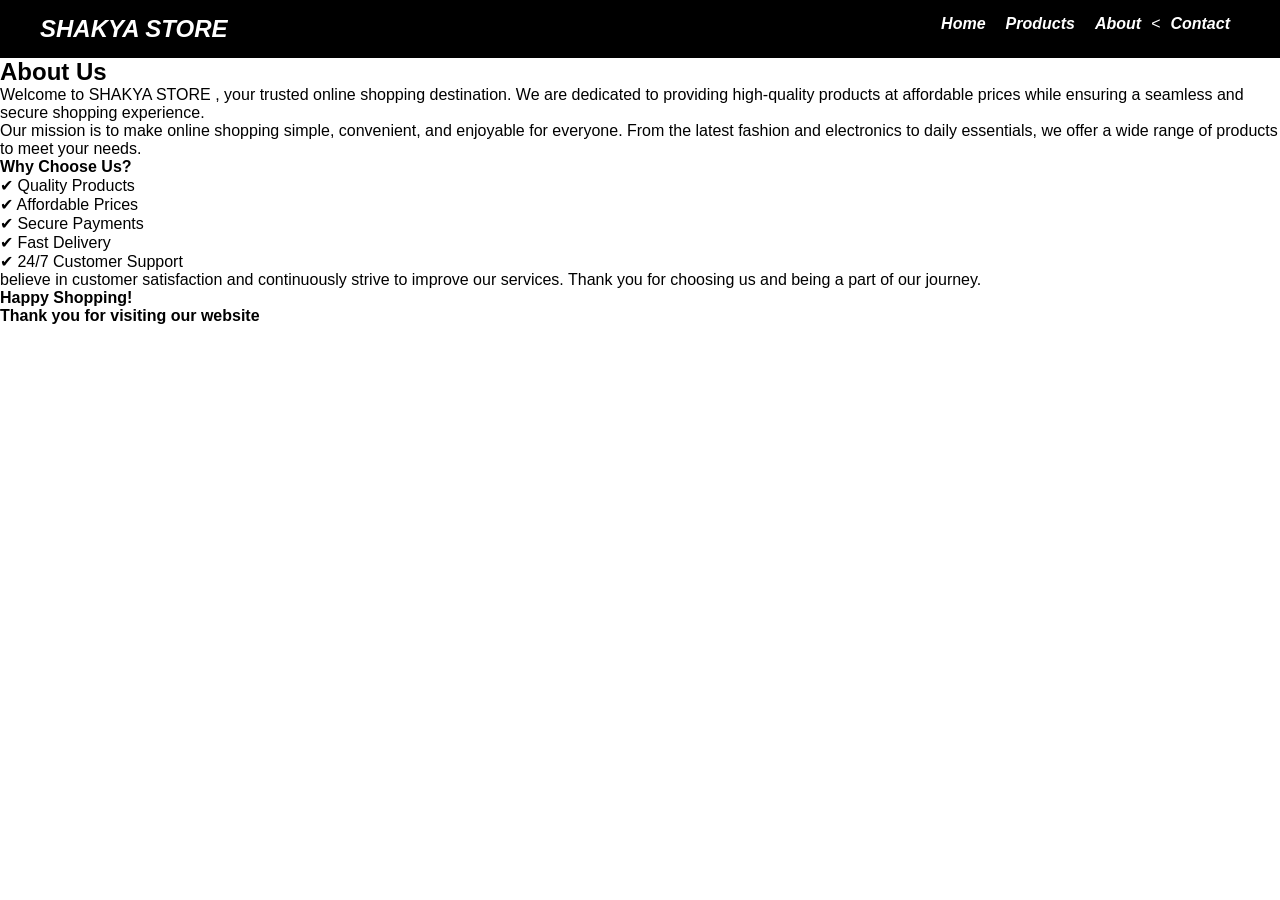
<file: E-Commerce-frantend/about.html>
<!DOCTYPE html>
<html lang="en">
<head>
  <meta charset="UTF-8">
  <title>About Us</title>
  <link rel="stylesheet" href="style.css">
</head>
<body>
  <!__Navbar__>
        <nav class="navbar">
            <h1>SHAKYA STORE</h1>
            <ul>
                <li><a href="index.html">Home</a></li>
                <li><a href="products.html"class=products-link>Products</a></li>
                <li><a href="#">About</a></li>
                 <<li><a href="#">Contact</a></li>
            </ul>
        </nav>
  <h2>About Us</h2>

  <p>Welcome to SHAKYA STORE , your trusted online shopping destination. We are dedicated to providing high-quality products at affordable prices while ensuring a seamless and secure shopping experience.</p>

  </p>Our mission is to make online shopping simple, convenient, and enjoyable for everyone. From the latest fashion and electronics to daily essentials, we offer a wide range of products to meet your needs.</p>

  <p><strong>Why Choose Us?</strong></p>
  <P>✔ Quality Products</P>
  <p></p>✔ Affordable Prices</p>
  <p>✔ Secure Payments</p>
  <p>✔ Fast Delivery</p>
  <p>✔ 24/7 Customer Support</p>

<P>believe in customer satisfaction and continuously strive to improve our services. Thank you for choosing us and being a part of our journey.</P>

<P><strong>Happy Shopping!</strong></P>

<P><strong>Thank you for visiting our website</strong></p>
</body>
</html>
</file>
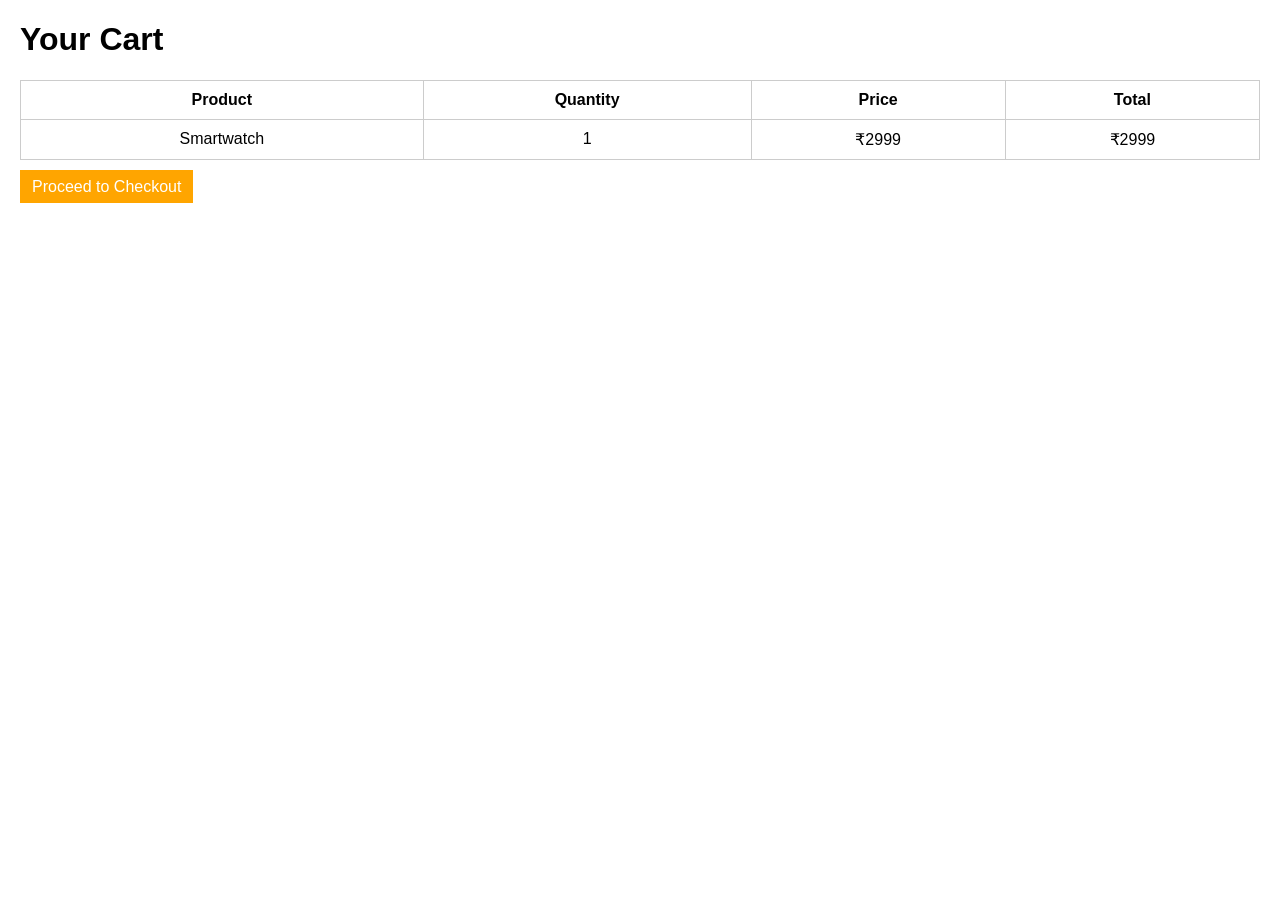
<file: E-Commerce-frantend/cart.html>
<!DOCTYPE html>
<html lang="en">
<head>
  <meta charset="UTF-8">
  <title>Cart</title>
  <style>
    body { font-family: Arial; margin: 20px; }
    table { width: 100%; border-collapse: collapse; }
    th, td { border: 1px solid #ccc; padding: 10px; text-align: center; }
    .btn { padding: 8px 12px; background: orange; color: white; text-decoration: none; }
  </style>
</head>
<body>
  <h1>Your Cart</h1>
  <table>
    <tr>
      <th>Product</th><th>Quantity</th><th>Price</th><th>Total</th>
    </tr>
    <tr>
      <td>Smartwatch</td><td>1</td><td>₹2999</td><td>₹2999</td>
    </tr>
  </table>
  <br>
  <a href="checkout.html" class="btn">Proceed to Checkout</a>
</body>
</html>
</file>
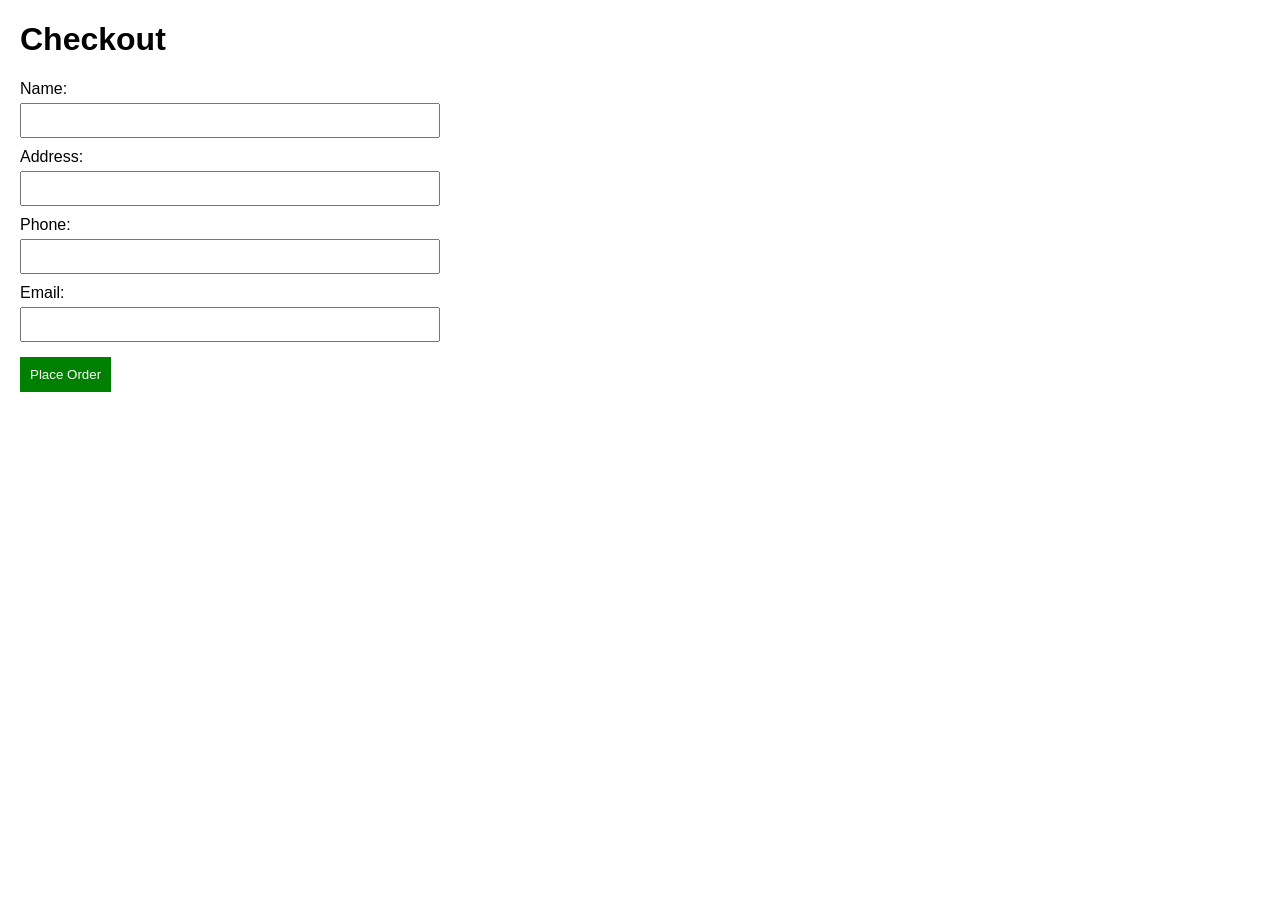
<file: E-Commerce-frantend/checkout.html>
<!DOCTYPE html>
<html lang="en">
<head>
  <meta charset="UTF-8">
  <title>Checkout</title>
  <style>
    body { font-family: Arial; margin: 20px; }
    form { max-width: 400px; }
    label { display: block; margin-top: 10px; }
    input { width: 100%; padding: 8px; margin-top: 5px; }
    .btn { margin-top: 15px; padding: 10px; background: green; color: white; text-decoration: none; border: none; cursor: pointer; }
  </style>
</head>
<body>
  <h1>Checkout</h1>
  <form action="order.html">
    <label>Name:<input type="text" required></label>
    <label>Address:<input type="text" required></label>
    <label>Phone:<input type="tel" required></label>
    <label>Email:<input type="email" required></label>
    <button type="submit" class="btn">Place Order</button>
  </form>
</body>
</html>
</file>
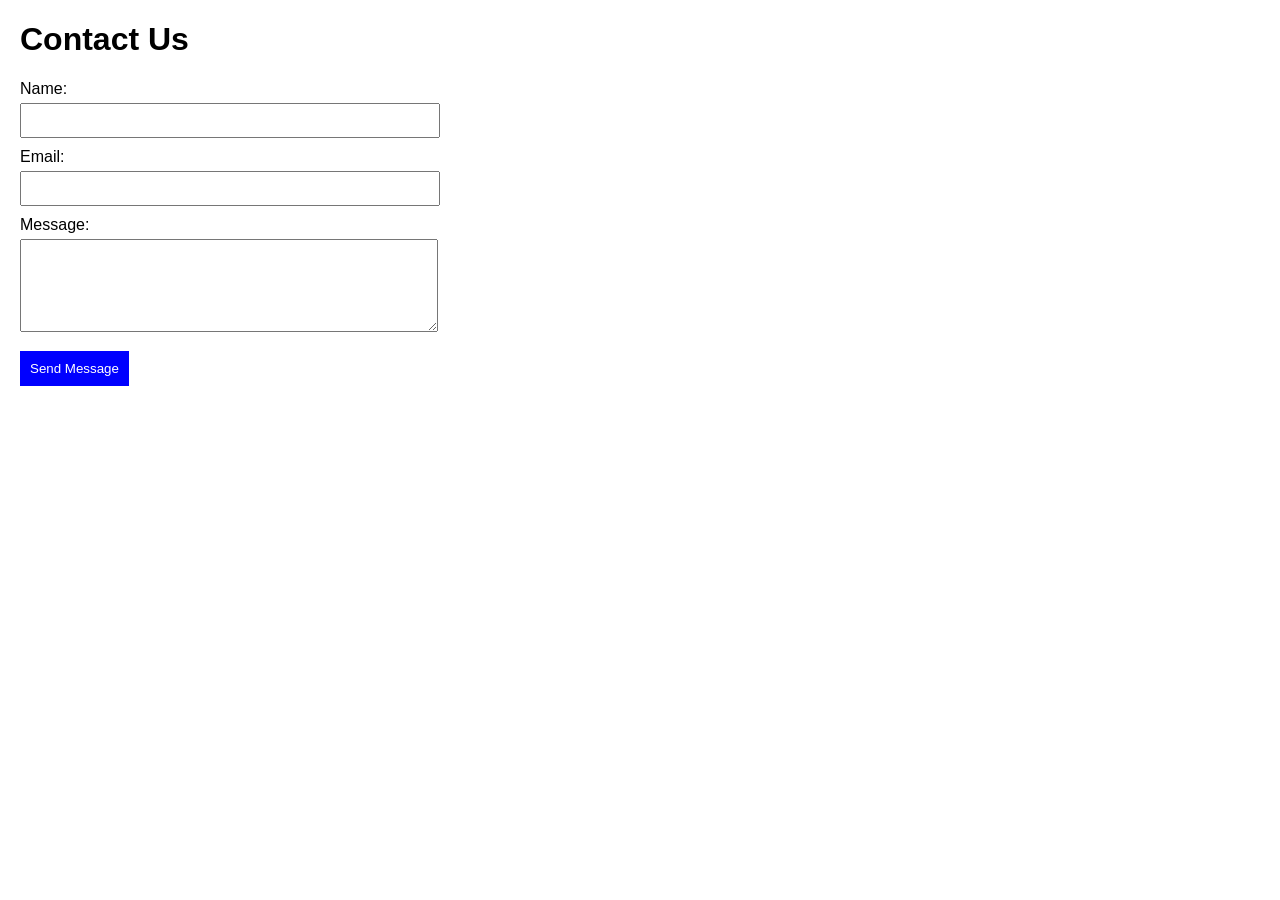
<file: E-Commerce-frantend/contact.html>
<!DOCTYPE html>
<html lang="en">
<head>
  <meta charset="UTF-8">
  <title>Contact Us</title>
  <style>
    body { font-family: Arial; margin: 20px; }
    form { max-width: 400px; }
    label { display: block; margin-top: 10px; }
    input, textarea { width: 100%; padding: 8px; margin-top: 5px; }
    .btn { margin-top: 15px; padding: 10px; background: blue; color: white; border: none; cursor: pointer; }
  </style>
</head>
<body>
  <h1>Contact Us</h1>
  <form>
    <label>Name:<input type="text" required></label>
    <label>Email:<input type="email" required></label>
    <label>Message:<textarea rows="5" required></textarea></label>
    <button type="submit" class="btn">Send Message</button>
  </form>
</body>
</html>
</file>
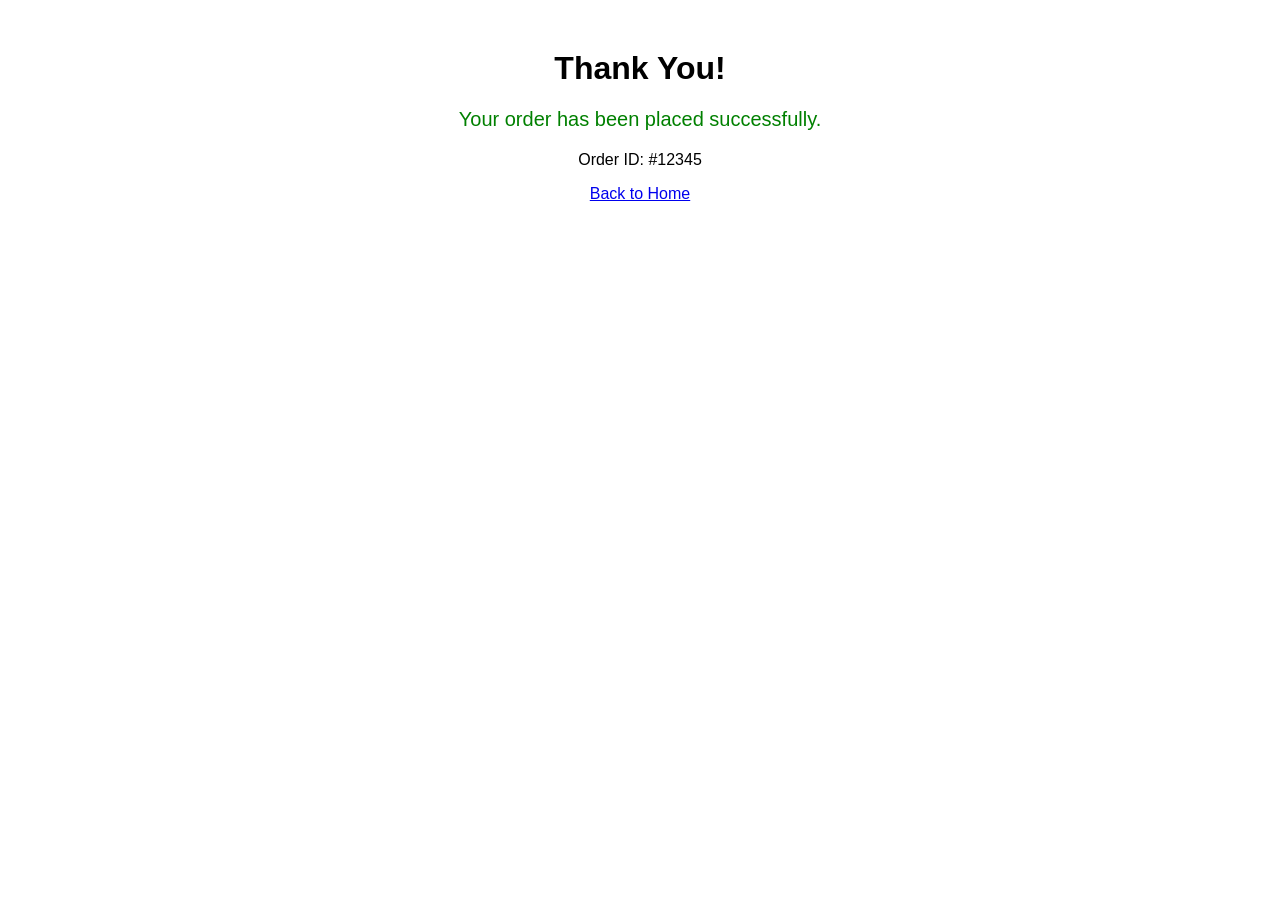
<file: E-Commerce-frantend/order.html>
<!DOCTYPE html>
<html lang="en">
<head>
  <meta charset="UTF-8">
  <title>Order Confirmation</title>
  <style>
    body { font-family: Arial; text-align: center; margin: 50px; }
    .msg { font-size: 20px; color: green; }
  </style>
</head>
<body>
  <h1>Thank You!</h1>
  <p class="msg">Your order has been placed successfully.</p>
  <p>Order ID: #12345</p>
  <a href="index.html">Back to Home</a>
</body>
</html>
</file>
<file: E-Commerce-frantend/style.css>
*{
    margin: 0;
    padding: 0;
    box-sizing: border-box;
    font-family: 'Poppins', sans-serif;
}

.navbar{
    background-color: black;
    color: white;
    text-align: center;
    font-style: italic;
    display: flex;
    justify-content: space-between;
    padding: 15px 40px;
}

.navbar ul{
    display: flex;
    list-style: none;
}

.navbar ul li{
    margin: 0 10px;
}

.navbar a{
    color:white;
    font-weight: bold;
    text-decoration: none;
}

.slider img{
    width:auto;
    height: 400px;
    object-fit:cover;
}
.category,
.product,
.features{
    padding:50px 30px;
    text-align: center;     
}

.category-box,
.features-box{
    display:flex;
    justify-content: center;
    gap: 20px; 
    margin-top: 20px;
}

.category-box div,
.features-box div{
    background-color: lightgray;
    padding: 20px;
    border-radius: 10px;
}

.product-grid{
    :hover{
        background-color: lightgray;
        border-radius: 10px;
    }
    display: flex;
    justify-content: center;
    gap: 20px;
    flex-wrap: wrap;
    margin-top: 20px;
}

.product-cart{
    background-color: lightgray;
    padding: 20px;
    border-radius: 10px;
    width: 200px; 
}

.product-cart img{
    width: 100%;
    height: 150px;
    object-fit: cover;
}

figcaption {
  font-size: 14px;
  color: #555;
  margin-top: 8px;
}

footer{
    background-color: black;
    color: white;
    text-align: center;
    padding: 20px;
    margin-top: 20px;
}

#topBtn{
    position: fixed;
    bottom: 20px;
    right: 20px;
    display: none;
    background-color: lightgray;
    color: black;
    border: none;
    padding: 10px 15px;
    border-radius: 5px;
    cursor: pointer;
}
</file>
